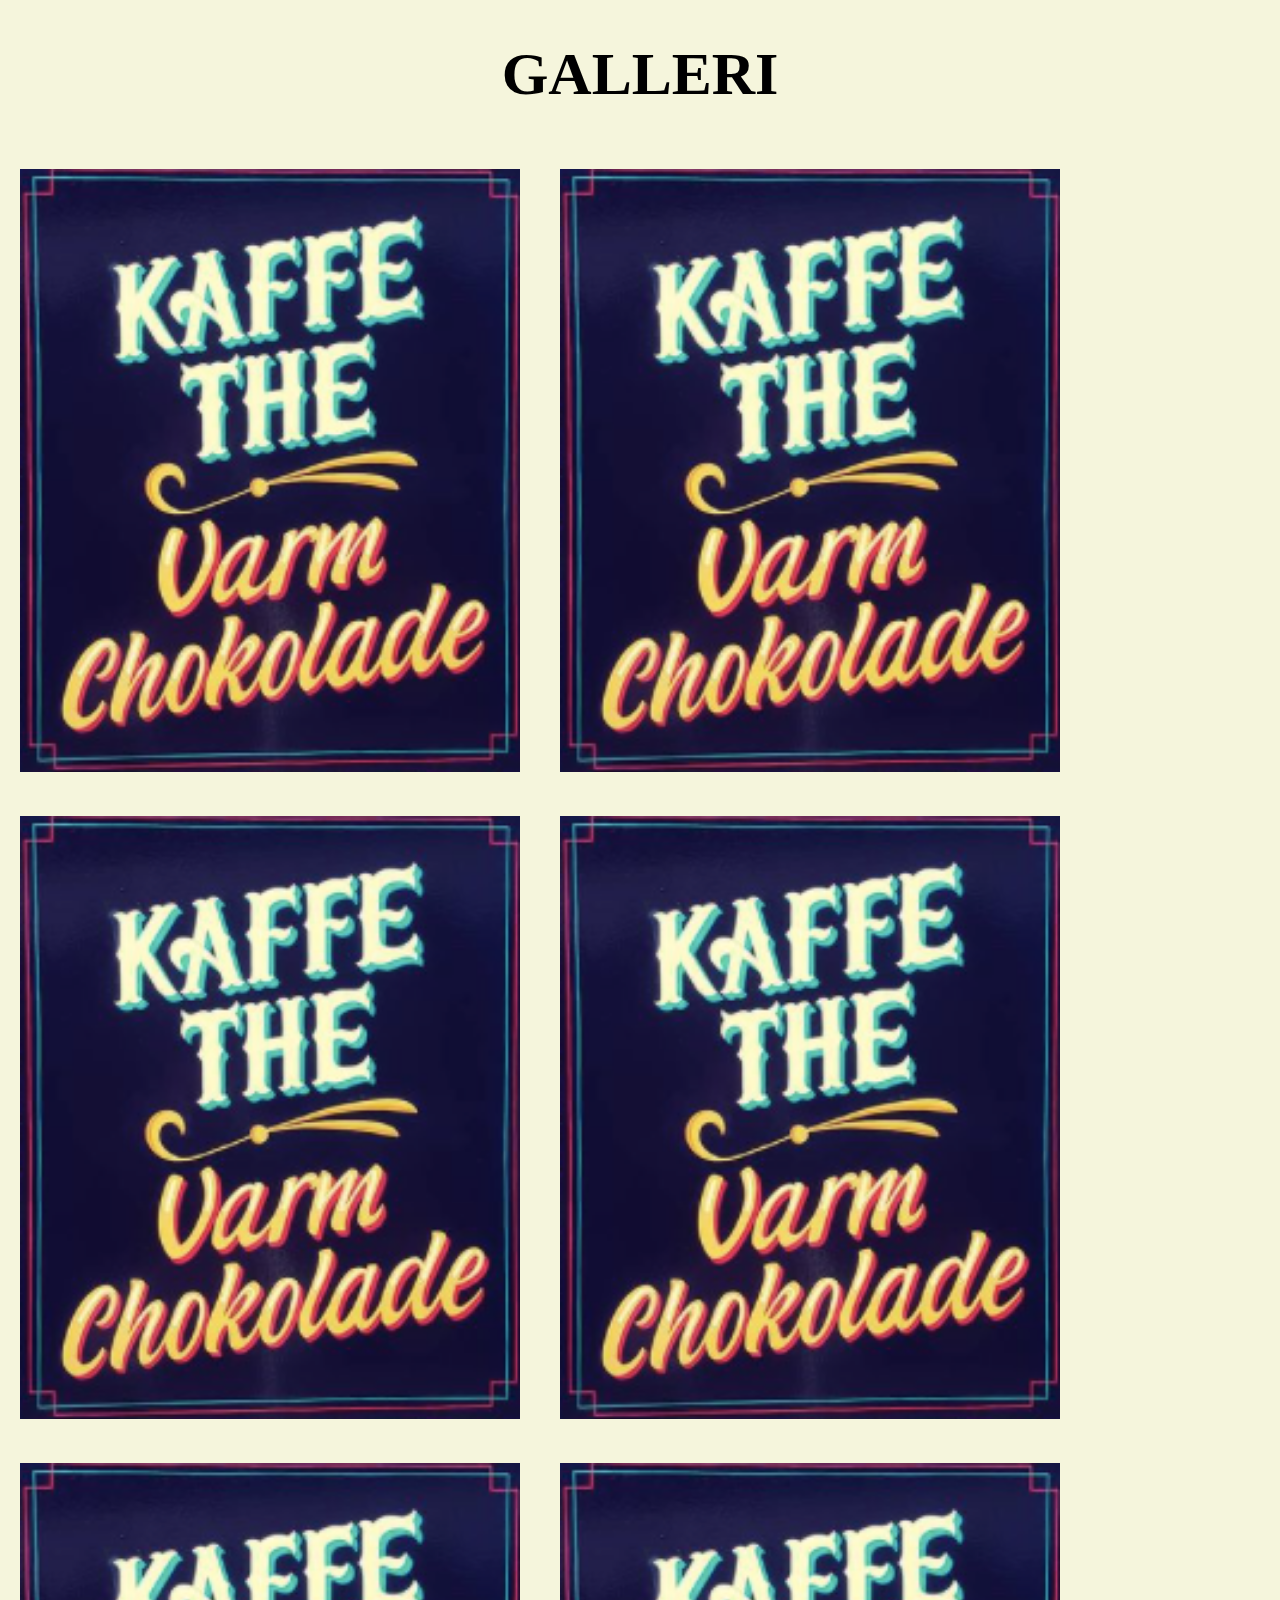
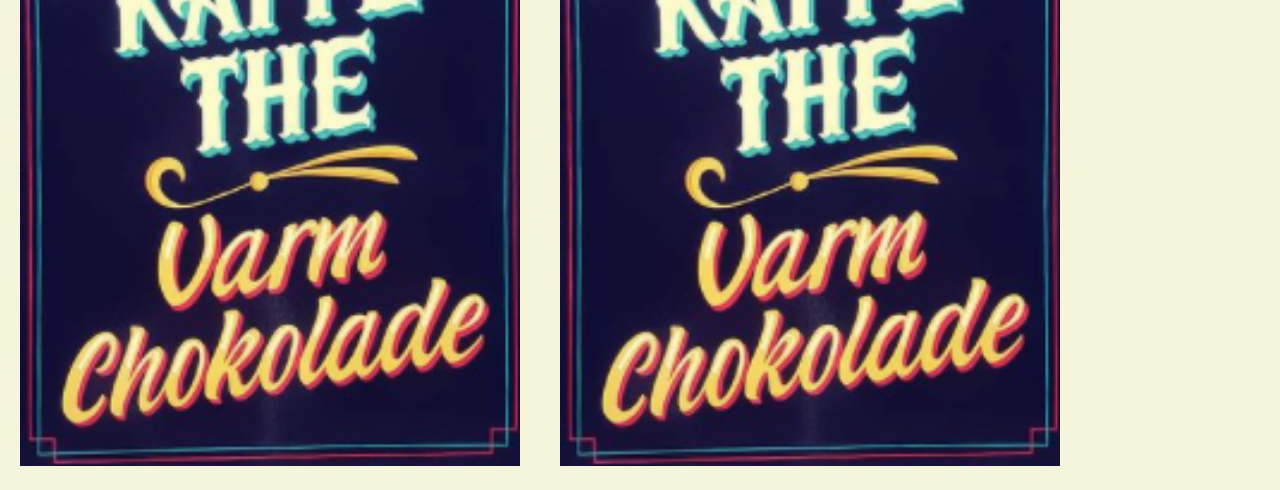
<file: SignsByBo/galleri.html>
<!DOCTYPE html>
<html lang="en">

<head>
    <meta charset="UTF-8">
    <meta name="viewport" content="width=device-width, initial-scale=1.0">
    <meta http-equiv="X-UA-Compatible" content="ie=edge">

<link rel="stylesheet" href="css/style.css">

<title>Signs By Bo</title> 
</head>
    
    
<body>
        
<!-- logo -->

<header>
</header>
    

<!-- overskrift -->
<div class="overskrift1"> 
<h1>GALLERI</h1>
</div>
    

    
<!-- Sektion med billeder -->
    
<section class="galleri">
    
<!-- det ser ud til at card1 virker -->
<div class="card1">
<img src="images/kaffe.png" id="kaffe1" alt="card 1">
</div>
    
<div class="card2">
<img id="noOne_pic" src="images/kaffe.png" alt="tester" >
</div>
    

<div class="card3">
<img src="images/kaffe.png" alt="#" onmouseover="this.src='images/anton.png'" onmouseout="this.src='images/kaffe.png'">
</div>
    
    
<div class="card4">
<img src="images/kaffe.png" alt="#" onmouseover="this.src='images/anton.png'" onmouseout="this.src='images/kaffe.png'">
</div>
    
<div class="card5">
<img src="images/kaffe.png" alt="#" onmouseover="this.src='images/anton.png'" onmouseout="this.src='images/kaffe.png'">
</div>
    
    
<div class="card6">
<img src="images/kaffe.png" alt="#" onmouseover="this.src='images/anton.png'" onmouseout="this.src='images/kaffe.png'">
</div>
    
</section>
    
    

<!-- hvis du bruger jQuery, så skal biblioteket lige loades først -->
<script src="https://code.jquery.com/jquery-3.5.1.min.js" integrity="sha256-9/aliU8dGd2tb6OSsuzixeV4y/faTqgFtohetphbbj0=" crossorigin="anonymous"></script>
    
<!-- script -->
<script src="js/js.js"></script>

    
</body>

</html>
</file>
<file: SignsByBo/css/style.css>
/**
 * file: style.css
 * purpose: styles, animation etc
 * further development: meyer reset perhaps?
 **/


/* GENERALT */

body {
    margin: 0;
    text-align: center;
    font-family: sans serif;
    background: beige;
    color: #fff;
        }

.overskrift1 {
color: black;
font-size: 30px;
}

.galleri img {
min-width: 500px;
max-width: 500px;
padding: 20px;
}


.galleri {
display: flex;
flex-direction: row;
flex-flow: wrap;
width: 100%;
}
</file>
